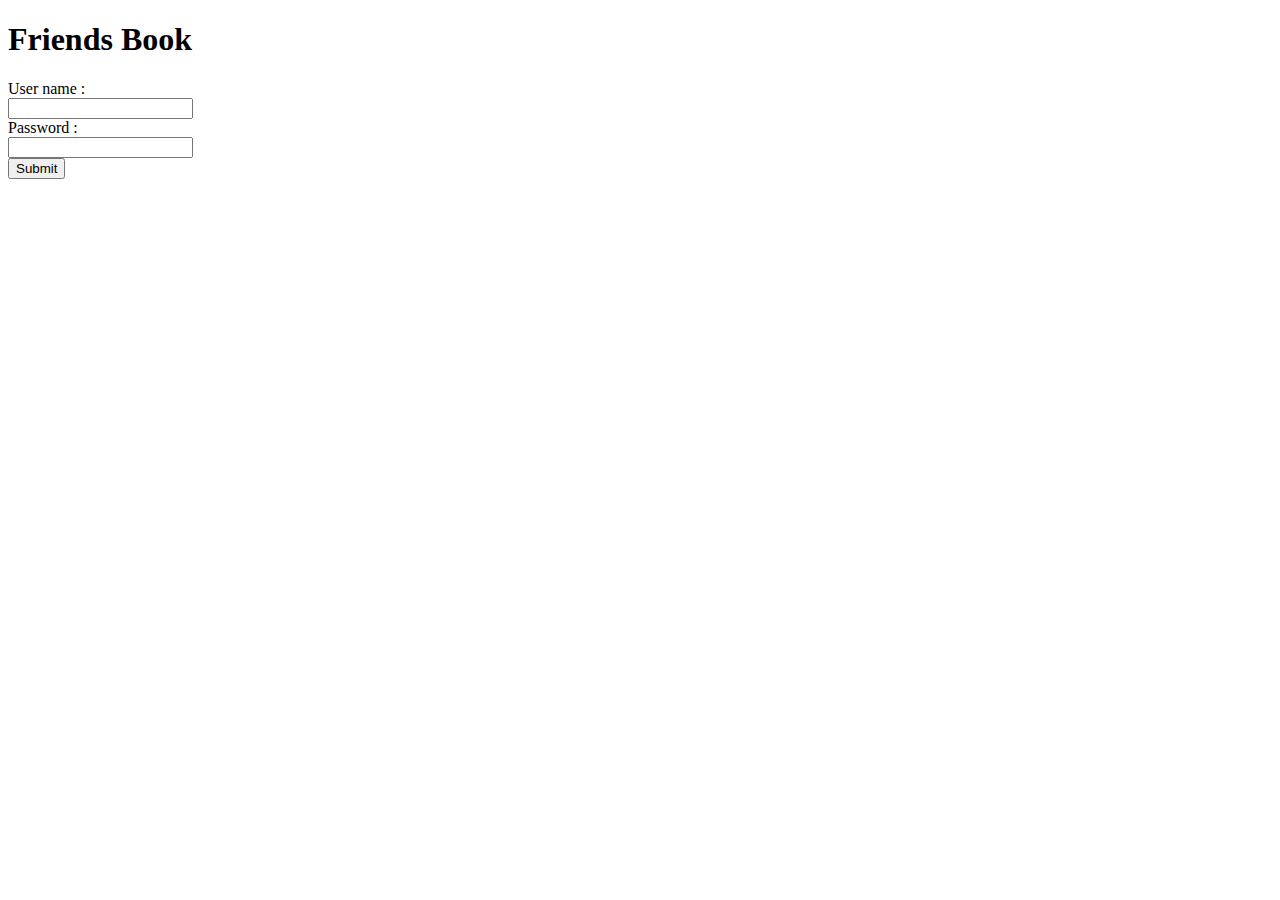
<file: FriendsBook/src/main/resources/static/index.html>
<!DOCTYPE html>
<html>
<head>
    <meta charset="ISO-8859-1">
    <title>FriendsBook</title>
</head>
<body>

<h1>Friends Book</h1>
<form action="users/register" method="post">

    <label for="username">User name :</label> <br/>
    <input type="text" name="username"/> <br/>


    <label for="password">Password :</label> <br/>
    <input type="password" name="password"/> <br/>

    <button type="submit">Submit</button>
</form>
<br/>

</body>
</html>
</file>
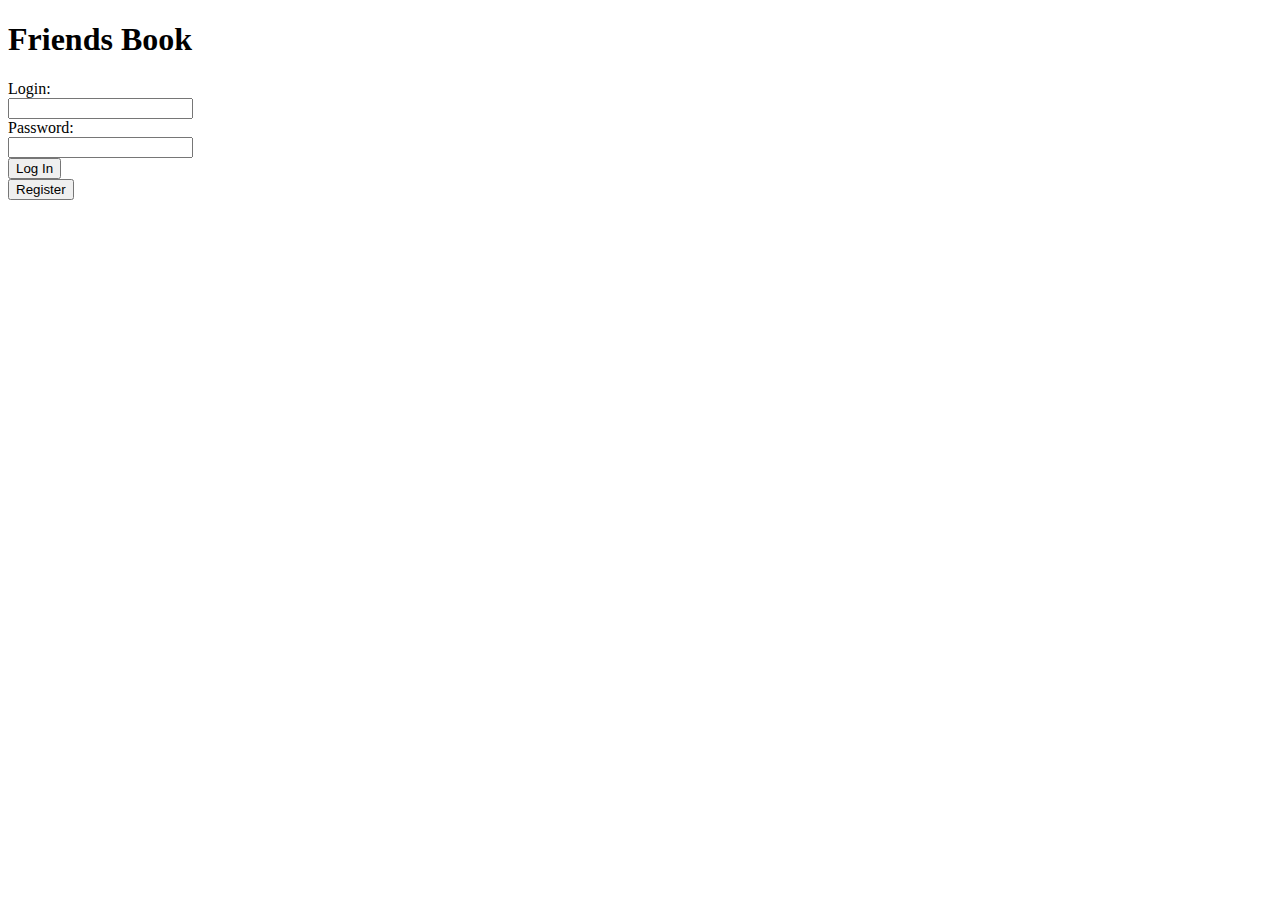
<file: FriendsBook/src/main/resources/templates/index.html>
<!DOCTYPE html>
<html>
<head>
    <meta charset="ISO-8859-1">
    <title>FriendsBook</title>
    <link rel="stylesheet" th:href="@{~/index.css}" />
</head>
<body>



<h1>Friends Book</h1>
<form action="users/LogIn" method="post">

    <label class = loginText for="username">Login:</label> <br/>
    <input class = usernameBox type="text" name="username"/> <br/>

    <label class = passwordText for="password">Password:</label> <br/>
    <input class = passwordBox type="password" name="password"/> <br/>

    <button class = submitButton type="submit">Log In</button>
</form>

<form action="users/register" method="post">
    <button class = registerButton type="submit">Register</button>
</form>
<br/>

</body>
</html>
</file>
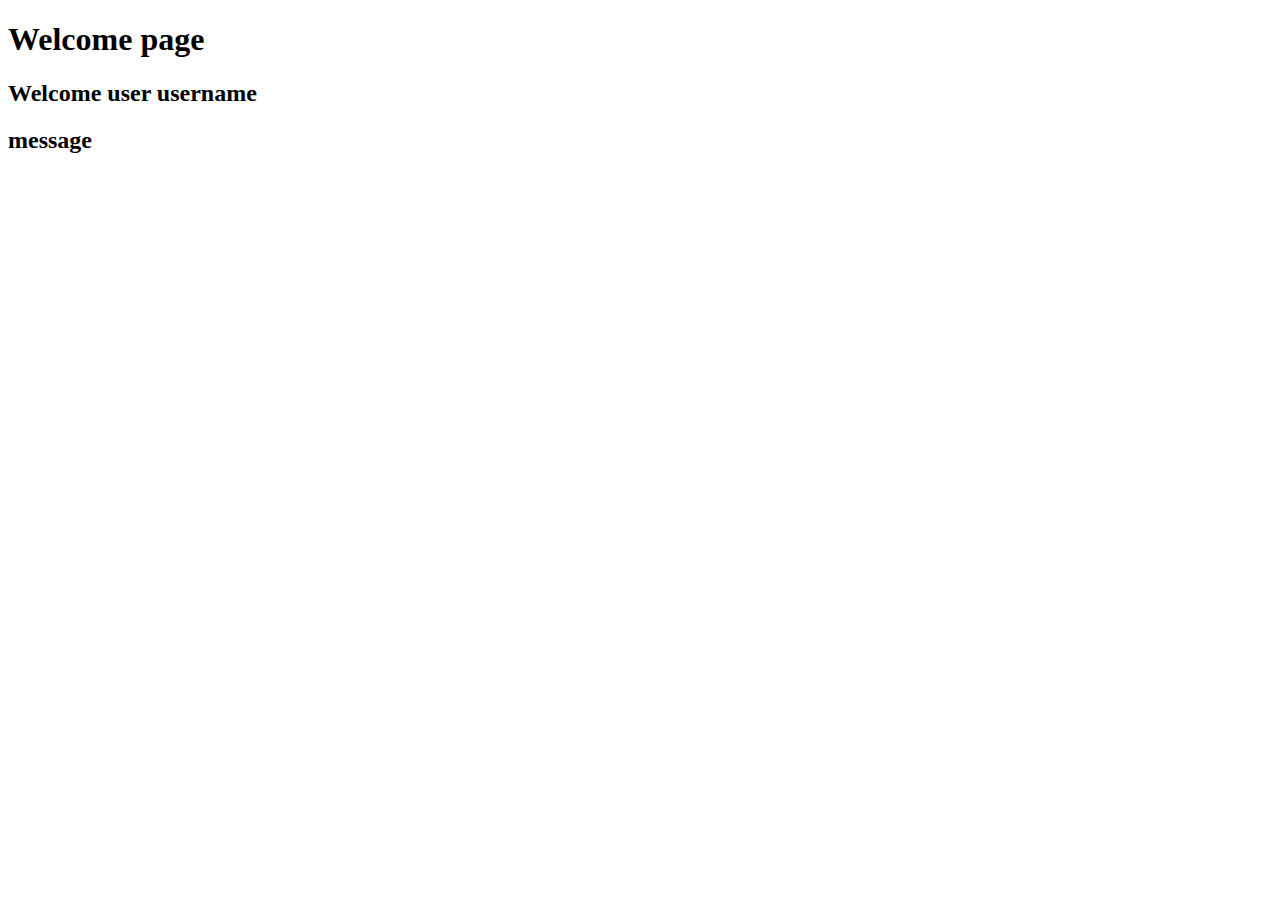
<file: FriendsBook/src/main/resources/static/welcome.html>
<!DOCTYPE html>
<html xmlns:th="http://www.w3.org/1999/xhtml">
<head>
    <meta charset="ISO-8859-1">
    <title>welcome</title>
</head>
<body>

<h1> Welcome page</h1>

<h2> Welcome user username</h2>

<h2 th:text="${message}">message</h2>


</body>
</html>
</file>
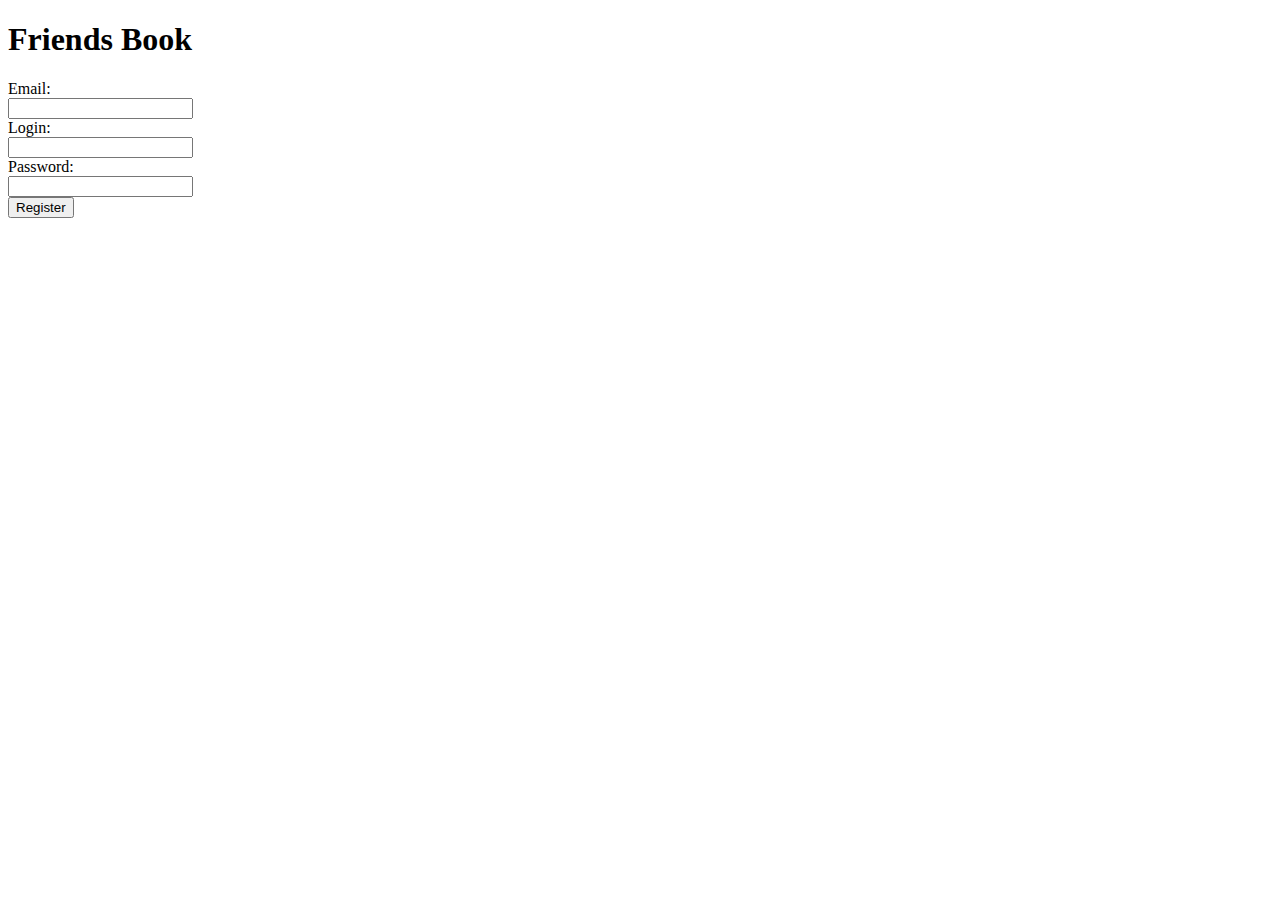
<file: FriendsBook/src/main/resources/templates/register.html>
<!DOCTYPE html>
<html>
<head>
  <meta charset="ISO-8859-1">
  <title>FriendsBook</title>
  <link rel="stylesheet" th:href="@{~/register.css}" />
</head>
<body>



<h1>Friends Book</h1>
<form action="profile" method="post">

  <label class = emailText for="email">Email:</label> <br/>
  <input class = emailBox type="email" name="email"/> <br/>

  <label class = loginText for="username">Login:</label> <br/>
  <input class = loginBox type="text" name="username"/> <br/>


  <label class = passwordText for="password">Password:</label> <br/>
  <input class = passwordBox type="password" name="password"/> <br/>


<button class = registerButton type="submit">Register </button>
</form>
<br/>

</body>
</html>
</file>
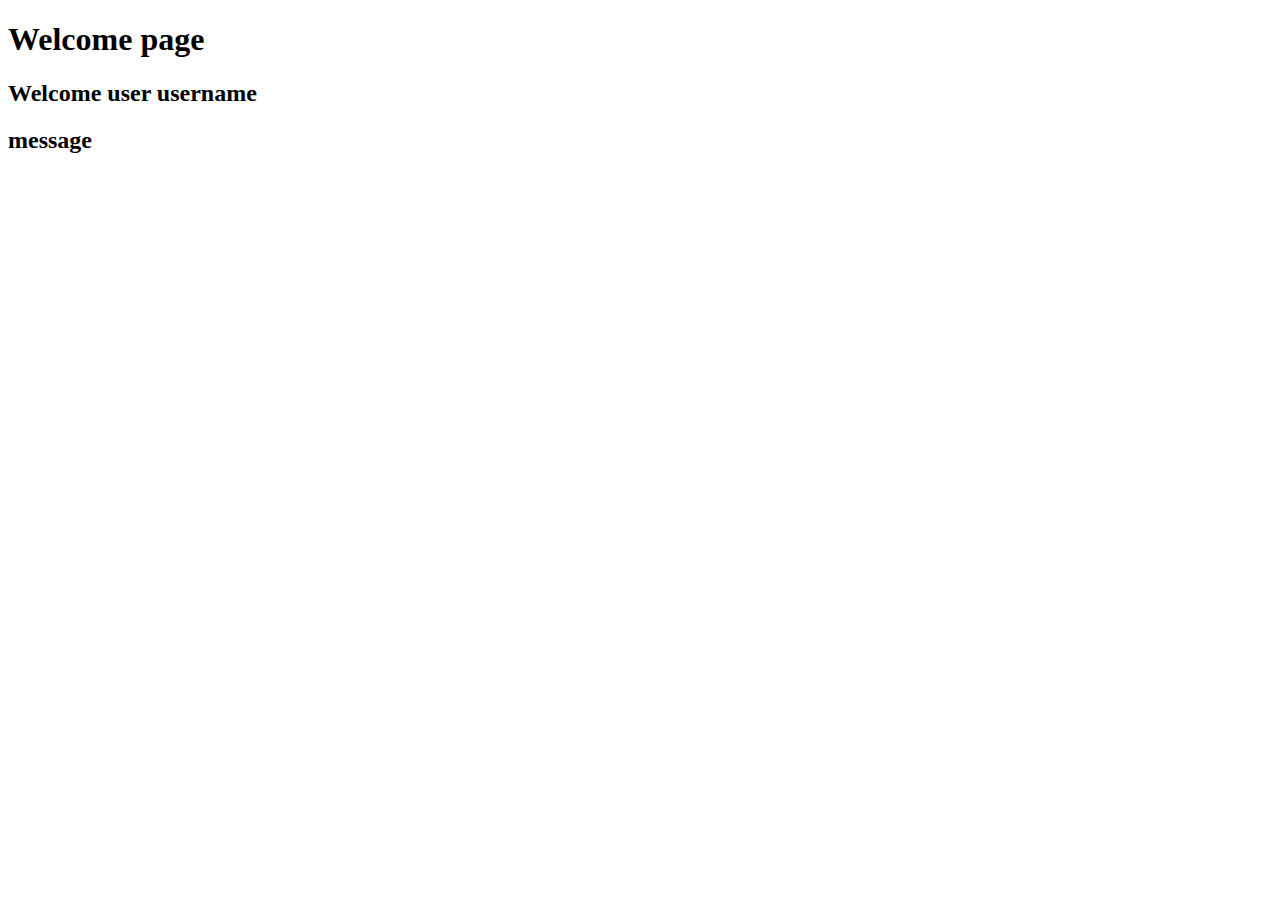
<file: FriendsBook/src/main/resources/templates/welcome.html>
<!DOCTYPE html>
<html xmlns:th="http://www.w3.org/1999/xhtml">
<head>
    <meta charset="ISO-8859-1">
    <title>welcome</title>
</head>
<form action="users/profile" method="get"></form>
<body>

<h1> Welcome page</h1>

<h2> Welcome user username</h2>

<h2 th:text="${message}">message</h2>


</body>
</html>
</file>
